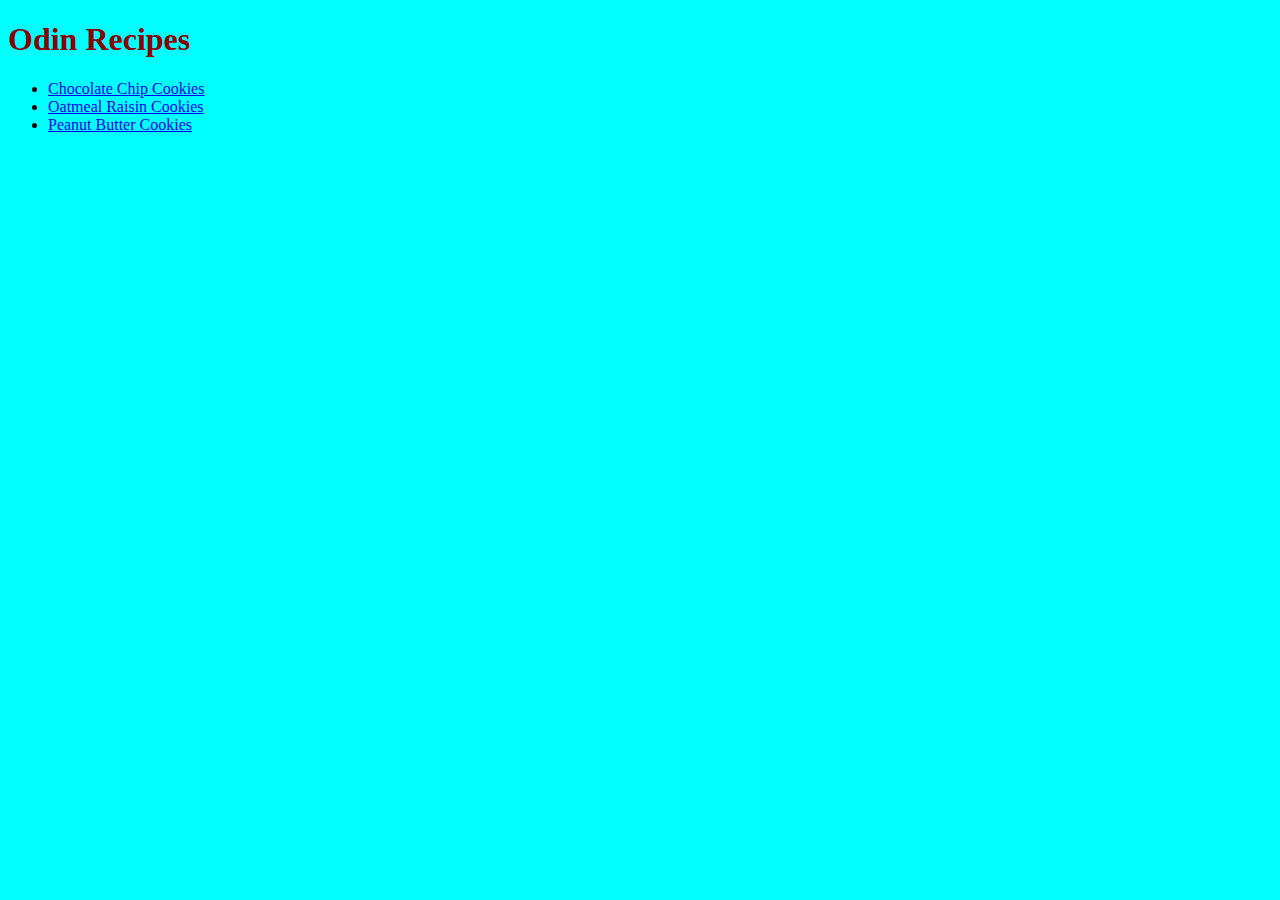
<file: index.html>
<!DOCTYPE html>
<html lang="en">
    <head>
        <meta charset="utf-8">
        <title>Odin Recipes</title>
        <link rel="stylesheet" href="styles.css">
    </head>
    <body>
        <h1>Odin Recipes</h1>
        <ul>
        <li><a href="./recipes/chocolate-chip.html">Chocolate Chip Cookies</a></li>
        <li><a href="./recipes/oatmeal-raisin.html">Oatmeal Raisin Cookies</a></li>
        <li><a href="./recipes/peanut-butter.html">Peanut Butter Cookies</a></li>
        </ul>
    </body>
</html>
</file>
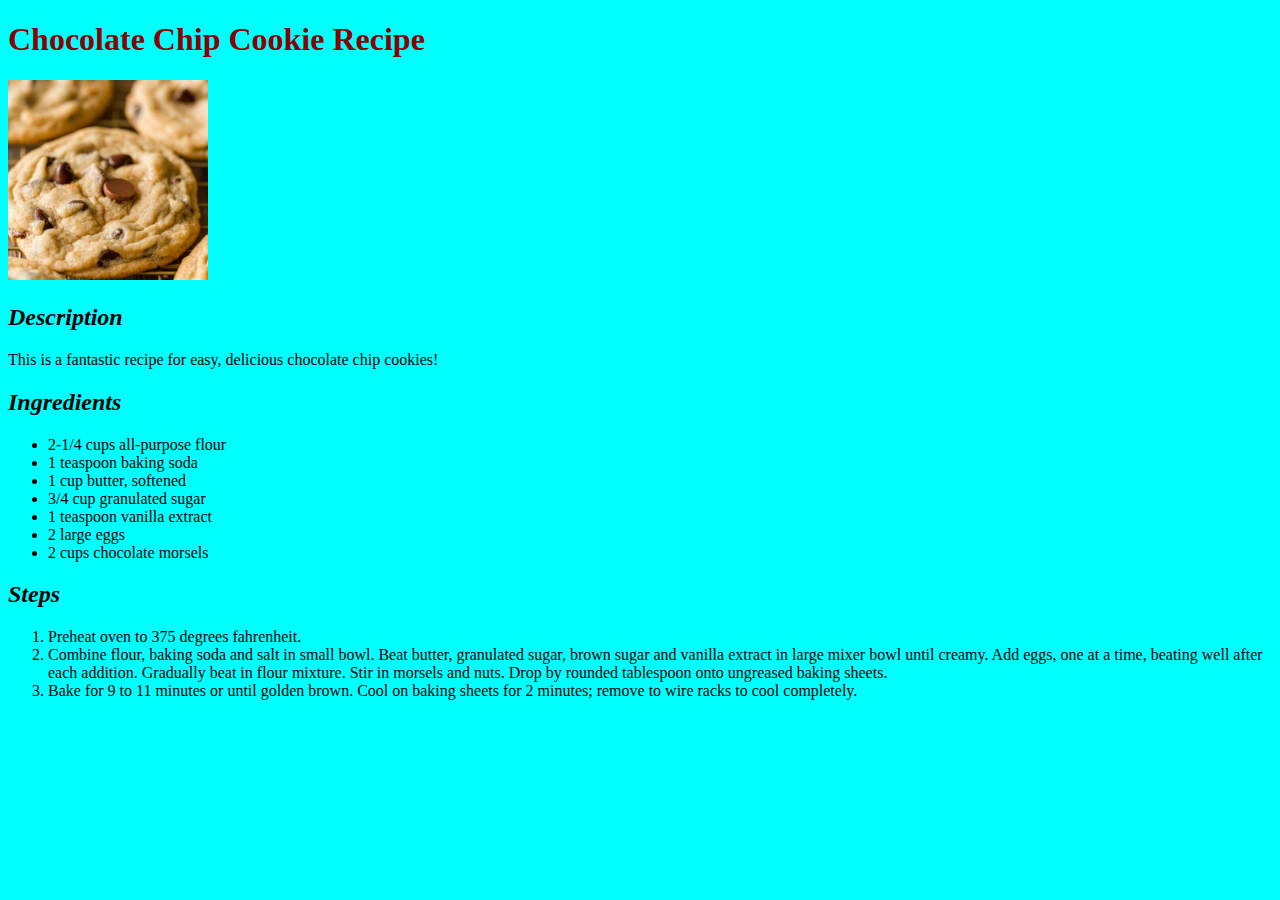
<file: recipes/chocolate-chip.html>
<!DOCTYPE html>
<html lang="en">
    <head>
        <meta charset="utf-8">
        <title>Odin Recipes - Chocolate Chip Cookie</title>
        <link rel="stylesheet" href="../styles.css">
    </head>
    <body>
        <h1>Chocolate Chip Cookie Recipe</h1>
        <img src="../img/chocolate-chip.jpg" alt="Chocolate chip cookie">
        <h2>Description</h2>
        <p>This is a fantastic recipe for easy, delicious chocolate chip cookies!</p>
        <h2>Ingredients</h2>
            <ul>
                <li>2-1/4 cups all-purpose flour</li>
                <li>1 teaspoon baking soda</li>
                <li>1 cup butter, softened</li>
                <li>3/4 cup granulated sugar</li>
                <li>1 teaspoon vanilla extract</li>
                <li>2 large eggs</li>
                <li>2 cups chocolate morsels</li>
            </ul>
        <h2>Steps</h2>
            <ol>
                <li>Preheat oven to 375 degrees fahrenheit.</li>
                <li>Combine flour, baking soda and salt in small bowl. Beat butter, granulated sugar, brown sugar and vanilla extract in large mixer bowl until creamy. Add eggs, one at a time, beating well after each addition. Gradually beat in flour mixture. Stir in morsels and nuts. Drop by rounded tablespoon onto ungreased baking sheets.</li>
                <li>Bake for 9 to 11 minutes or until golden brown. Cool on baking sheets for 2 minutes; remove to wire racks to cool completely.</li>
            </ol>
    </body>
</html>
</file>
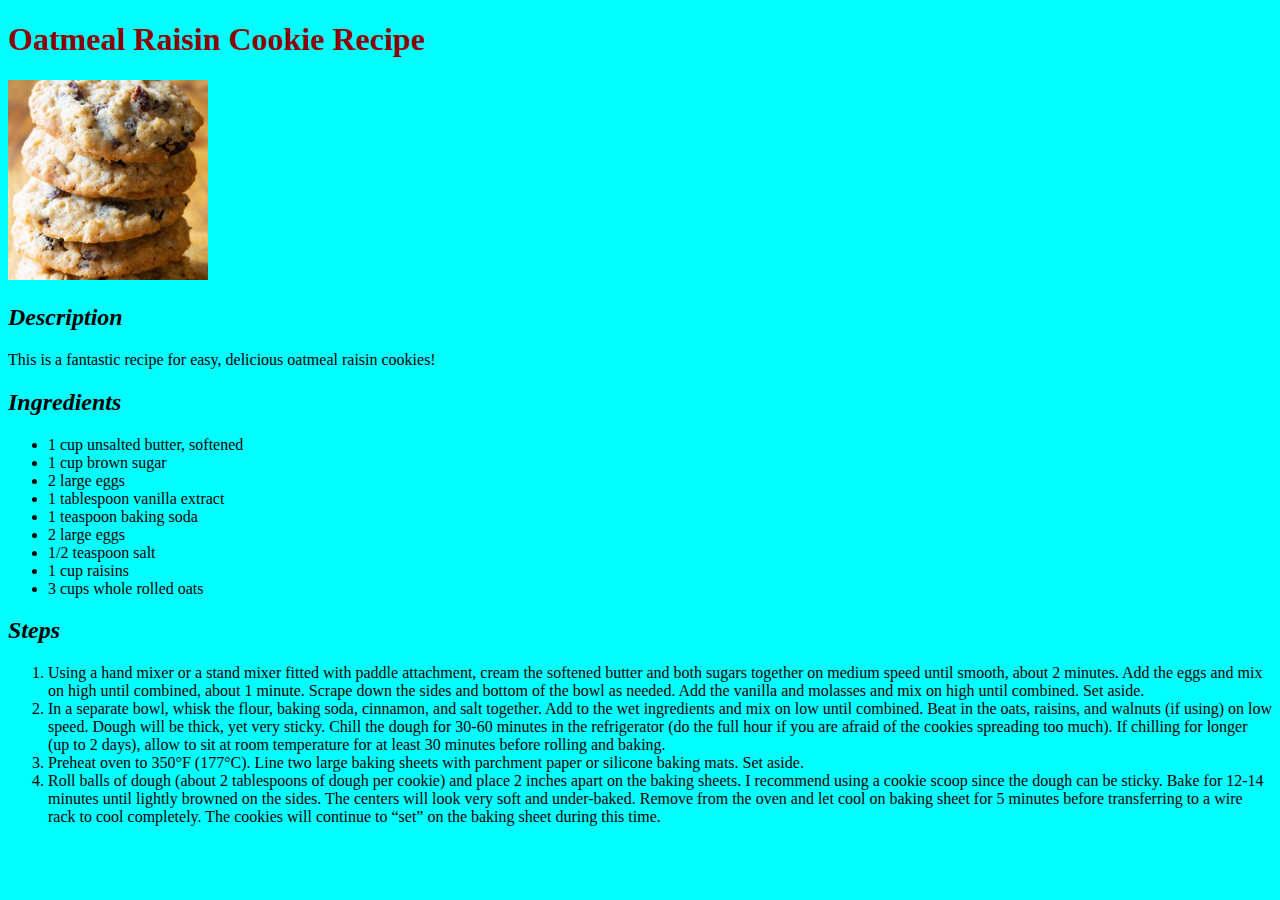
<file: recipes/oatmeal-raisin.html>
<!DOCTYPE html>
<html lang="en">
    <head>
        <meta charset="utf-8">
        <title>Odin Recipes - Oatmeal Raisin Cookie</title>
        <link rel="stylesheet" href="../styles.css">
    </head>
    <body>
        <h1>Oatmeal Raisin Cookie Recipe</h1>
        <img src="../img/oatmeal-raisin.jpg" alt="Oatmeal raisin cookie">
        <h2>Description</h2>
        <p>This is a fantastic recipe for easy, delicious oatmeal raisin cookies!</p>
        <h2>Ingredients</h2>
            <ul>
                <li>1 cup unsalted butter, softened</li>
                <li>1 cup brown sugar</li>
                <li>2 large eggs</li>
                <li>1 tablespoon vanilla extract</li>
                <li>1 teaspoon baking soda</li>
                <li>2 large eggs</li>
                <li>1/2 teaspoon salt</li>
                <li>1 cup raisins</li>
                <li>3 cups whole rolled oats</li>
            </ul>
        <h2>Steps</h2>
            <ol>
                <li>Using a hand mixer or a stand mixer fitted with paddle attachment, cream the softened butter and both sugars together on medium speed until smooth, about 2 minutes. Add the eggs and mix on high until combined, about 1 minute. Scrape down the sides and bottom of the bowl as needed. Add the vanilla and molasses and mix on high until combined. Set aside.</li>
                <li>In a separate bowl, whisk the flour, baking soda, cinnamon, and salt together. Add to the wet ingredients and mix on low until combined. Beat in the oats, raisins, and walnuts (if using) on low speed. Dough will be thick, yet very sticky. Chill the dough for 30-60 minutes in the refrigerator (do the full hour if you are afraid of the cookies spreading too much). If chilling for longer (up to 2 days), allow to sit at room temperature for at least 30 minutes before rolling and baking.</li>
                <li>Preheat oven to 350°F (177°C). Line two large baking sheets with parchment paper or silicone baking mats. Set aside.</li>
                <li>Roll balls of dough (about 2 tablespoons of dough per cookie) and place 2 inches apart on the baking sheets. I recommend using a cookie scoop since the dough can be sticky. Bake for 12-14 minutes until lightly browned on the sides. The centers will look very soft and under-baked. Remove from the oven and let cool on baking sheet for 5 minutes before transferring to a wire rack to cool completely. The cookies will continue to “set” on the baking sheet during this time.</li>
            </ol>
    </body>
</html>
</file>
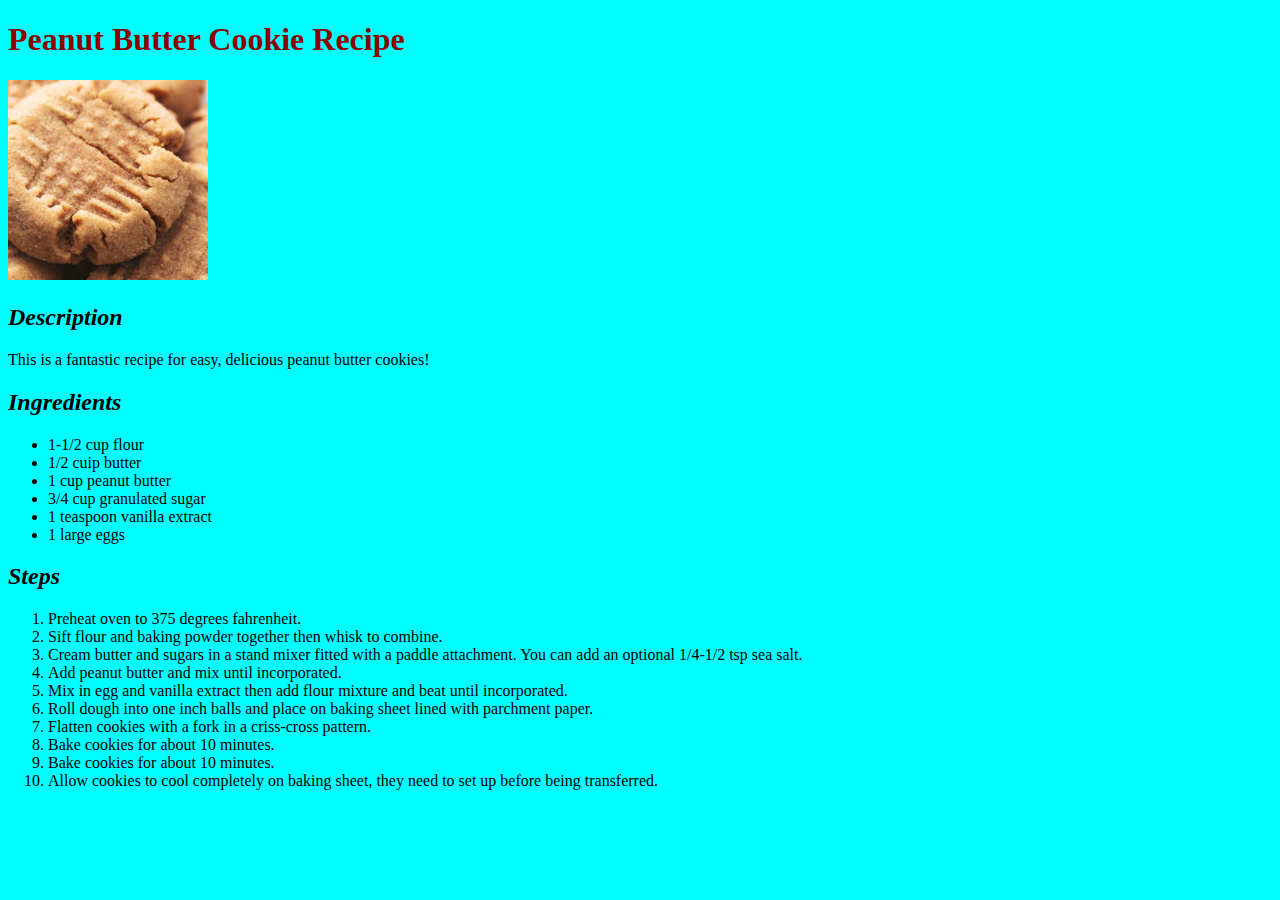
<file: recipes/peanut-butter.html>
<!DOCTYPE html>
<html lang="en">
    <head>
        <meta charset="utf-8">
        <title>Odin Recipes - Peanut Butter Cookies</title>
        <link rel="stylesheet" href="../styles.css">
    </head>
    <body>
        <h1>Peanut Butter Cookie Recipe</h1>
        <img src="../img/peanut-butter.jpg" alt="Peanut butter cookie">
        <h2>Description</h2>
        <p>This is a fantastic recipe for easy, delicious peanut butter cookies!</p>
        <h2>Ingredients</h2>
            <ul>
                <li>1-1/2 cup flour</li>
                <li>1/2 cuip butter</li>
                <li>1 cup peanut butter</li>
                <li>3/4 cup granulated sugar</li>
                <li>1 teaspoon vanilla extract</li>
                <li>1 large eggs</li>
            </ul>
        <h2>Steps</h2>
            <ol>
                <li>Preheat oven to 375 degrees fahrenheit.</li>
                <li>Sift flour and baking powder together then whisk to combine.</li>
                <li>Cream butter and sugars in a stand mixer fitted with a paddle attachment. You can add an optional 1/4-1/2 tsp sea salt.</li>
                <li>Add peanut butter and mix until incorporated.</li>
                <li>Mix in egg and vanilla extract then add flour mixture and beat until incorporated.</li>
                <li>Roll dough into one inch balls and place on baking sheet lined with parchment paper.</li>
                <li>Flatten cookies with a fork in a criss-cross pattern.</li>
                <li>Bake cookies for about 10 minutes.</li>
                <li>Bake cookies for about 10 minutes.</li>
                <li>Allow cookies to cool completely on baking sheet, they need to set up before being transferred.</li>
            </ol>
    </body>
</html>
</file>
<file: styles.css>
* {
    background-color:aqua;
}

h1 {
    color:darkred;
}

h2 {
    font-style: italic;
}

img {
    height: auto;
    width: 200px;
}
</file>
